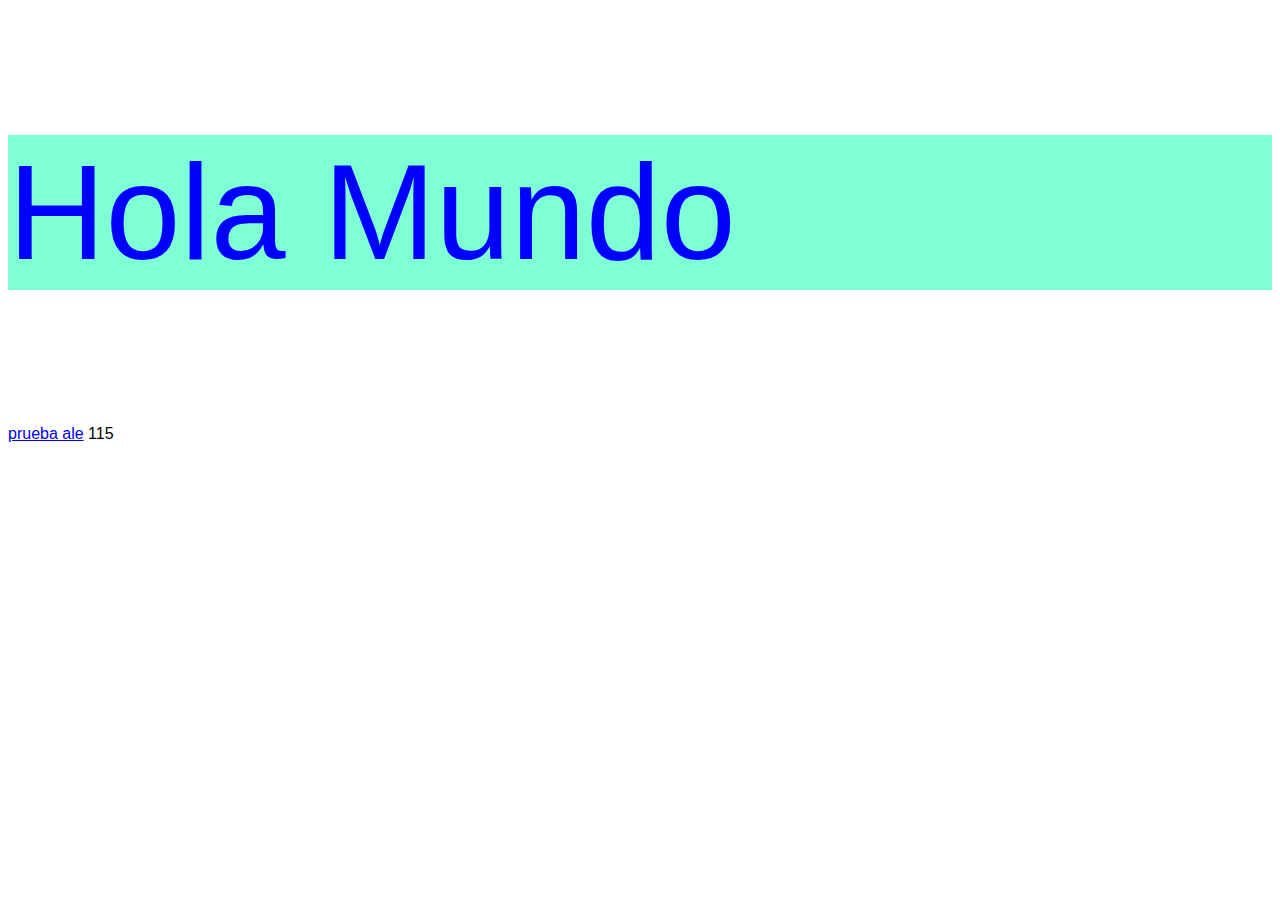
<file: chris/chris.html>
<!DOCTYPE html>
<html lang="en">

<head>
    <meta charset="UTF-8">
    <meta name="viewport" content="width=device-width, initial-scale=1.0">
    <title>Hoja de Christian</title>
    <link rel="stylesheet" href="styles.css">
</head>

<body>
    <p>Hola Mundo</p>

    <a href="../ale/ale.hyml">prueba ale</a>
    <script src="main.js"></script>
</body>

</html>
</file>
<file: chris/styles.css>
* {
    font-family: Arial, "Helvetica Neue", Helvetica, sans-serif;
}

p {
    background-color: aquamarine;
    color: blue;
    font-size: 15vh;
}
</file>
